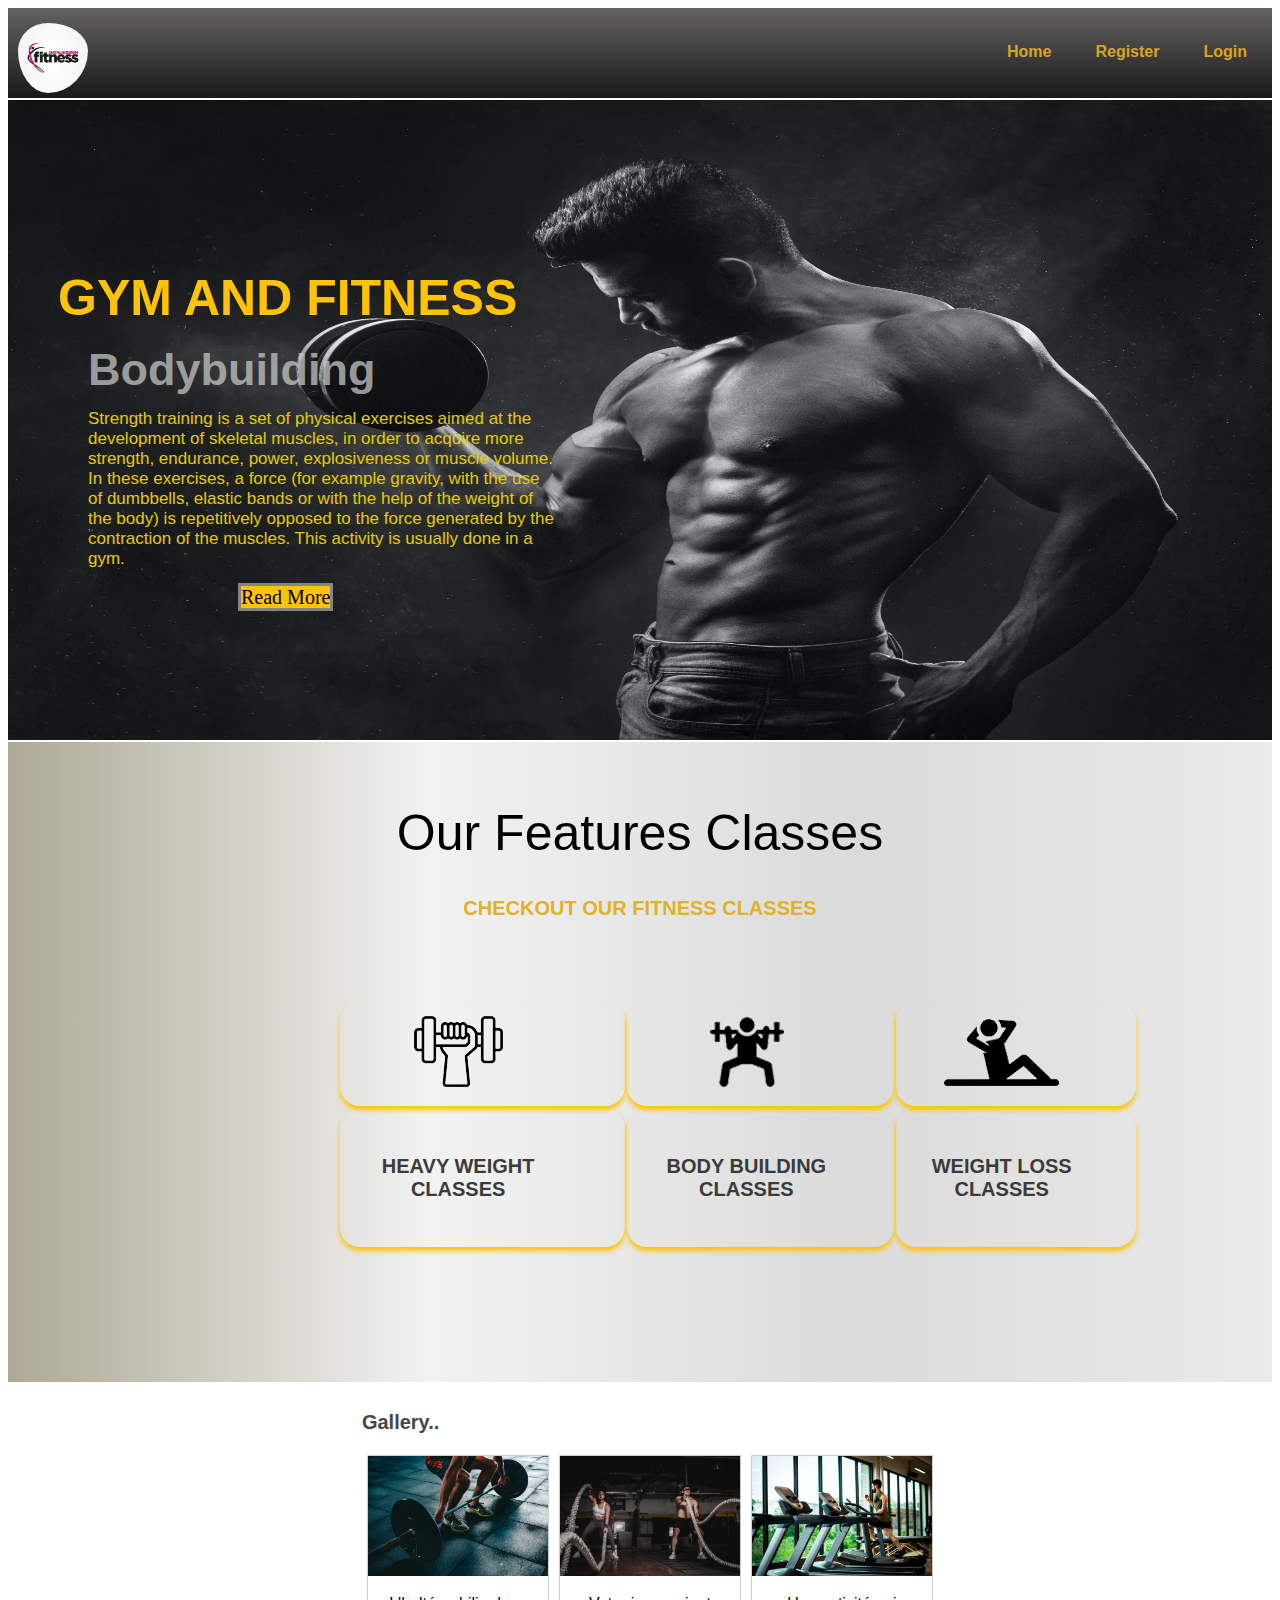
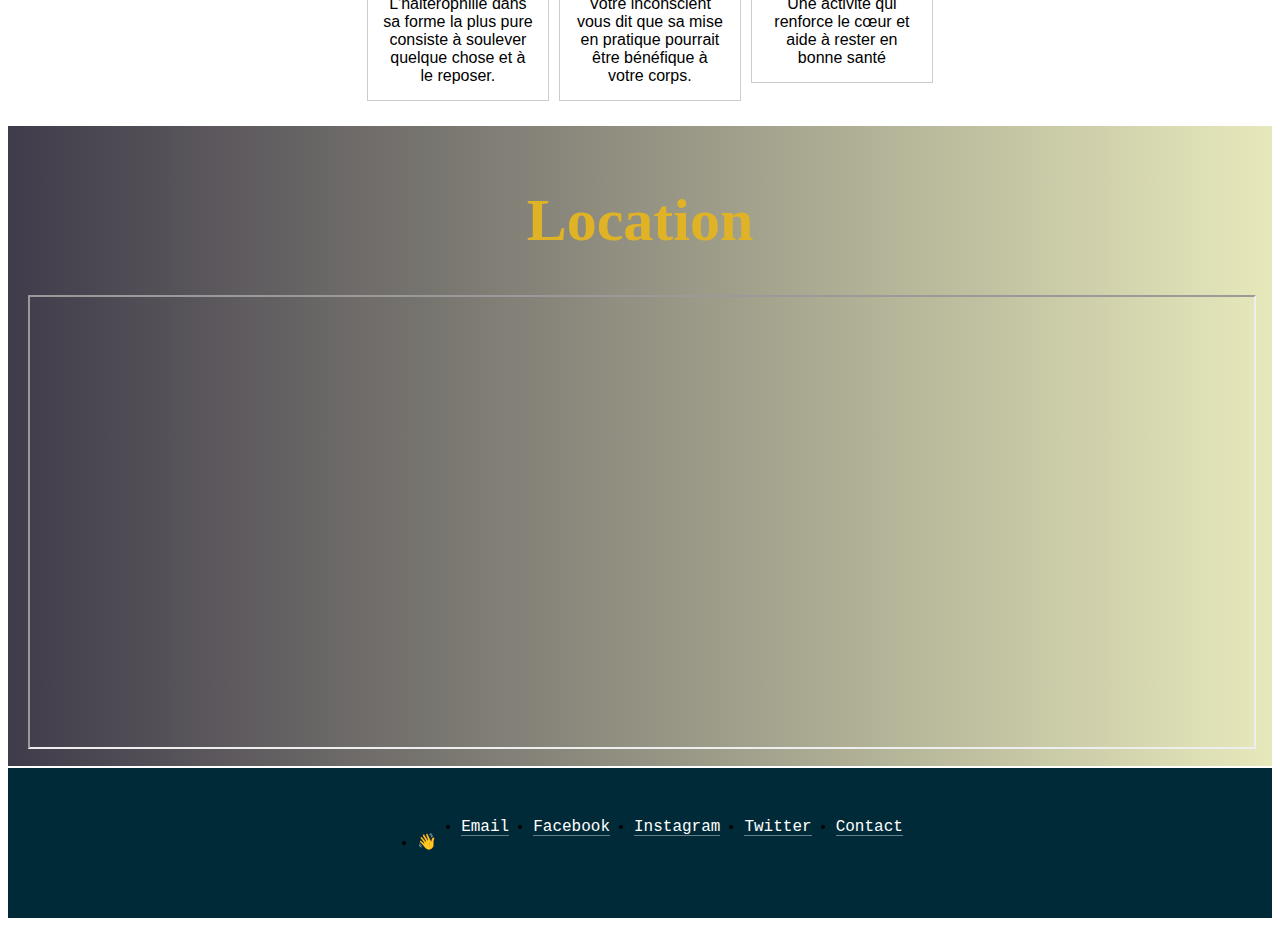
<file: Template Fitness/index.html>
<!DOCTYPE html>
<html lang="en">
<head>
    <meta charset="UTF-8">
    <meta http-equiv="X-UA-Compatible" content="IE=edge">
    <meta name="viewport" content="width=device-width, initial-scale=1.0">
    <title>Fitness</title>
    <link rel="stylesheet" href="css/style.css">

</head>
<body>
    <!-- head of the page -->
    <header class="head">
        <!-- navig barre -->
        <nav class="navbar">
        <div class="link">    
            <ul>
               <a href="index.html"><li>Home</li> </a>
               <a href="Register/register.html"> <li>Register</li></a>
               <a href="Login/login.html"> <li>Login</li></a>
            </ul>
            
        </div>  
        <div class="logo">
            <a href="#"><img src="image/logo.jfif" alt=""></a>
        </div>  
        </nav>
    </header>

    <!--Section 1-->
    <section class="section-1">
        <article class="main">
            <H2 class="first-line">GYM AND FITNESS</H2>
            <Span class="second-line"> Bodybuilding </Span>
            <p>Strength training is a set of physical exercises aimed at the development of skeletal muscles, in order to acquire more strength, endurance, power, explosiveness or muscle volume. In these exercises, a force (for example gravity, with the use of dumbbells, elastic bands or with the help of the weight of the body) is repetitively opposed to the force generated by the contraction of the muscles. This activity is usually done in a gym.</p>
            <a class="read_more" href="#">Read More</a>
        </article>
    </section>
    <!--Section-2-->
    <section class="section-2">
        <div class="titlepage">
            <h2>Our Features Classes</h2>
            <span>CHECKOUT OUR FITNESS CLASSES</span>
         </div>
         <div class="box">
            <table class="tab">
             <tr class="tr1">
                <td class="td1"><i> <img src="icon/icon1.png" alt=""> </i></td>
                <td class="td2"><i> <img src="icon/icon2.png" alt=""> </i></td>
                <td class="td3"><i> <img src="icon/icon3.png" alt=""> </i></td>
            </tr>
            <tr>
                <td class="td1"><h4 style="font-weight: bold;">HEAVY WEIGHT<br>CLASSES</h4></td>
                <td class="td2"><h4 style="font-weight: bold;">BODY BUILDING<br>CLASSES</h4></td>
                <td class="td3"><h4 style="font-weight: bold;">WEIGHT LOSS<br>CLASSES</h4></td>
            </tr class="tr1">
        </table>
           </div>
    </section>
    <!--Section-3-->
    <main class="section-3">
        <h2 class="gal">Gallery..</h2>
        <div class="gallery">
            <a target="_blank" href="image/im1.jpg">
              <img src="image/im1.jpg" alt="#" width="600" height="400">
            </a>
            <div class="desc">L'haltérophilie dans sa forme la plus pure consiste à soulever quelque chose et à le reposer.</div>
          </div>
          
          <div class="gallery">
            <a target="_blank" href="image/im2.jpg">
              <img src="image/im2.jpg" alt="#" width="600" height="400">
            </a>
            <div class="desc">Votre inconscient vous dit que sa mise en pratique pourrait être bénéfique à votre corps.</div>
          </div>
          
          <div class="gallery">
            <a target="_blank" href="image/im3.jpg">
              <img src="image/im3.jpg" alt="#" width="600" height="400">
            </a>
            <div class="desc">Une activité qui renforce le cœur et aide à rester en bonne santé</div>
          </div>

        </main>
    <!--Section-4-->
    <section class="section-4">
        <div class="loca"> <h1> Location</h1></div>
       <center> <iframe style="width: 100%;" src="https://www.google.com/maps/embed?pb=!1m18!1m12!1m3!1d6381.123431077793!2d10.180705142728044!3d36.90083196849279!2m3!1f0!2f0!3f0!3m2!1i1024!2i768!4f13.1!3m3!1m2!1s0x12e2cb75e286a46d%3A0xdc3e4f05df2ac39b!2sOxygene%2B%20La%20Petite%20Ariana!5e0!3m2!1sfr!2stn!4v1707763749509!5m2!1sfr!2stn" width="600" height="450" style="border:0;" allowfullscreen="" loading="lazy"></iframe>
       </center>
     </section>
     <!--footer-->
     <footer class="fff">
      <div>
          <ul>
            <li><a class="aaa" href="#">Email</a></li>
            <li><a class="aaa" href="#">Facebook</a></li>
            <li><a class="aaa"href="#">Instagram</a></li>
            <li><a class="aaa"href="#">Twitter</a></li>
            <li><a class="aaa"href="#">Contact</a></li>
            <li>
              <p>👋</p>
            </li>
          </ul>
        </div>

   </footer>
     
</body>
</html>
</file>
<file: Template Fitness/css/style.css>
/*body police*/
body{
font-family: Arial, Helvetica, sans-serif;
}

/* navig barre*/
 .navbar{
    background: linear-gradient(#646262, #1a1919);
    height: 90px;
    width: 100%;
} 
/*link page*/
.link ul {
    padding: auto;
    padding-top: 25px;
    float: left;
}   
.link li{
    display: inline-block;
    padding: 10px;
    color: goldenrod;
    font-weight: bold;
}
.link{
    float: right;
    padding-right: 15px;
}
/* hover link*/
.link li:hover{
    color: rgb(251, 255, 0);
    transition: 0.5s;
    cursor:pointer;
   

}
/*logo*/
.logo img{
    width: 70px;
    border-radius: 50%;
    padding-top: 15px;
    padding-left: 10px;
}
/*section*/
section{
    margin-top: 2px;
    margin-bottom: 2px;
    padding: 20px;
    height: 600px;
}
/*section-1*/
.section-1{
background: url(../image/back1.jpg); 
background-repeat: no-repeat;
height: 600px;
background-size: 100% 100%;
background-position: center;
display: flex;
align-items: center;
}
/*main*/
.main{
    padding: 30px;
    color: azure;
    width: 500px;
}
.main .first-line{
    color: #ffc305;
    font-size: 50px;
    line-height: 50px;
    padding-bottom: 1px;
    font-weight: bold;
}
.main .second-line{
    color: #c4c4c4c0;
     font-size: 45px;
     line-height: 5px;
     font-weight: bold;
     padding-bottom: 20px;
     padding-top: 2px;
     display: block;
     margin-left: 30px;
    }
.main p{
    color: #e2cc02;
    font-size: 17px;
    margin-left: 30px;
    }
.read_more {
    color: rgb(0, 0, 0);
    text-decoration: none;
    border: solid 3px rgb(133, 133, 133);  
    font-size: 20px;
    background-color: #ffc305;
    font-family: cursive;
    cursor: pointer;
    margin-left: 180px;    
    }
.read_more:hover{
    color: #ffc305;
    background-color: #5f5f5f;
    transition: 0.5s;
    }    
/*section-2*/    
.section-2{
    background: #ada996; 
    background: -webkit-linear-gradient(to right, #ada996, #f2f2f2, #dbdbdb, #eaeaea); 
    background: linear-gradient(to right, #ada996, #f2f2f2, #dbdbdb, #eaeaea);
    color: rgb(0, 0, 0);
    }
.titlepage h2 {
    color: #000000;
    padding: 0 10px;
    font-weight: 501;
    text-align: center;
    font-size: 50px;
    }
.titlepage span {
    font-size: 20px;
    line-height: 1px;
    color:#dfb325;
    font-weight: 501;
    font-weight: bold;
    display: block;
    padding-top: 5px;
    text-transform: uppercase;
    text-align: center;
      }
      .box{
    
        border-radius: 20px;
        text-align: center;
        margin-bottom: 30px;
        padding-left: 310px;
        padding-top: 90px;
        text-align: center;
        align-items: center;
    
    }
    .box h4{
        font-family: Verdana, Geneva, Tahoma, sans-serif;
        color:#3b3b3b; 
        font-size: 20px;
        font-weight: 501;
    }
    
    .td1{
        padding-right: 50px;
        box-shadow: #ffc305 0px 4px 5px 0px;
        border-radius: 20px;
    
    }
    .td2{
        padding-right: 30px;
        box-shadow: #ffc305 0px 4px 5px 0px;
        border-radius: 20px;
    
    
    }
    .td3{
        padding-right: 30px;
        box-shadow: #ffc305 0px 4px 5px 0px;
        border-radius: 20px;
    
    }
    .tab{
    width: 800px ;
    height: 250px;
    align-items: center;
    }
    /*section-3*/
    .section-3 {
        height: 320px;
        margin: auto;
        padding: 10px;
        padding-top: 10px;
        padding-left: 28%;
        
    }
    div.gallery {
        margin: 5px;
        border: 1px solid #ccc;
        float: left;
        width: 180px;
      }
      
      div.gallery:hover {
        border: 1px solid #777;
      }
      
      div.gallery img {
        width: 100%;
        height: auto;
      }
      
      div.desc {
        padding: 15px;
        text-align: center;
      }
      .gal{
          text-align: left;
          color: #474747;
          font-size: 20px;
          font-weight: solid 2px;
      }
    
    
    /*section-4*/ 
    .section-4{
        background: #403b4a; 
        background: -webkit-linear-gradient(to right, #403b4a, #e7e9bb);
        background: linear-gradient(to right, #403b4a, #e7e9bb); 
    }
    .oxygene{
        padding-top: 10px;
        width: 100%;
    }
    
    .loca{
        color:#dfb325 ;
        text-align: center;
        font-size: 30px;
        font-family: Georgia, 'Times New Roman', Times, serif;
        
    }
    /*Footer*/
 footer{
    height: 150px;
}

ul {
    display: inline-grid;
    grid-auto-flow: row;
    grid-gap: 24px;
    justify-items: center;
    margin: auto;
  }
  
  @media (min-width: 500px) {
    ul {
      grid-auto-flow: column;
    }
  }
  
 .aaa {
    color: white;
    text-decoration: none;
    box-shadow: inset 0 -1px 0 hsla(0, 0%, 100%, 0.4);
  }
    .aaa:hover {
    box-shadow: inset 0 -1.2em 0 hsla(0, 0%, 100%, 0.4);
  } 
  
  li:last-child {
    grid-column: 1 / 2;
    grid-row: 1 / 2;
  }
  
  li:hover ~ li p {
    animation: wave-animation 0.3s infinite;
  }
    
  .fff div {
    display: flex;
    height: 100%;
    width: 100%;
    background-color: #002a38;
    line-height: 1.3;
    font-family: Menlo, monospace;
  }
  
  @keyframes wave-animation {
    0%,
    100% {
      transform: rotate(0deg);
    }
    25% {
      transform: rotate(20deg);
    }
    75% {
      transform: rotate(-15deg);
    }
  }
</file>
